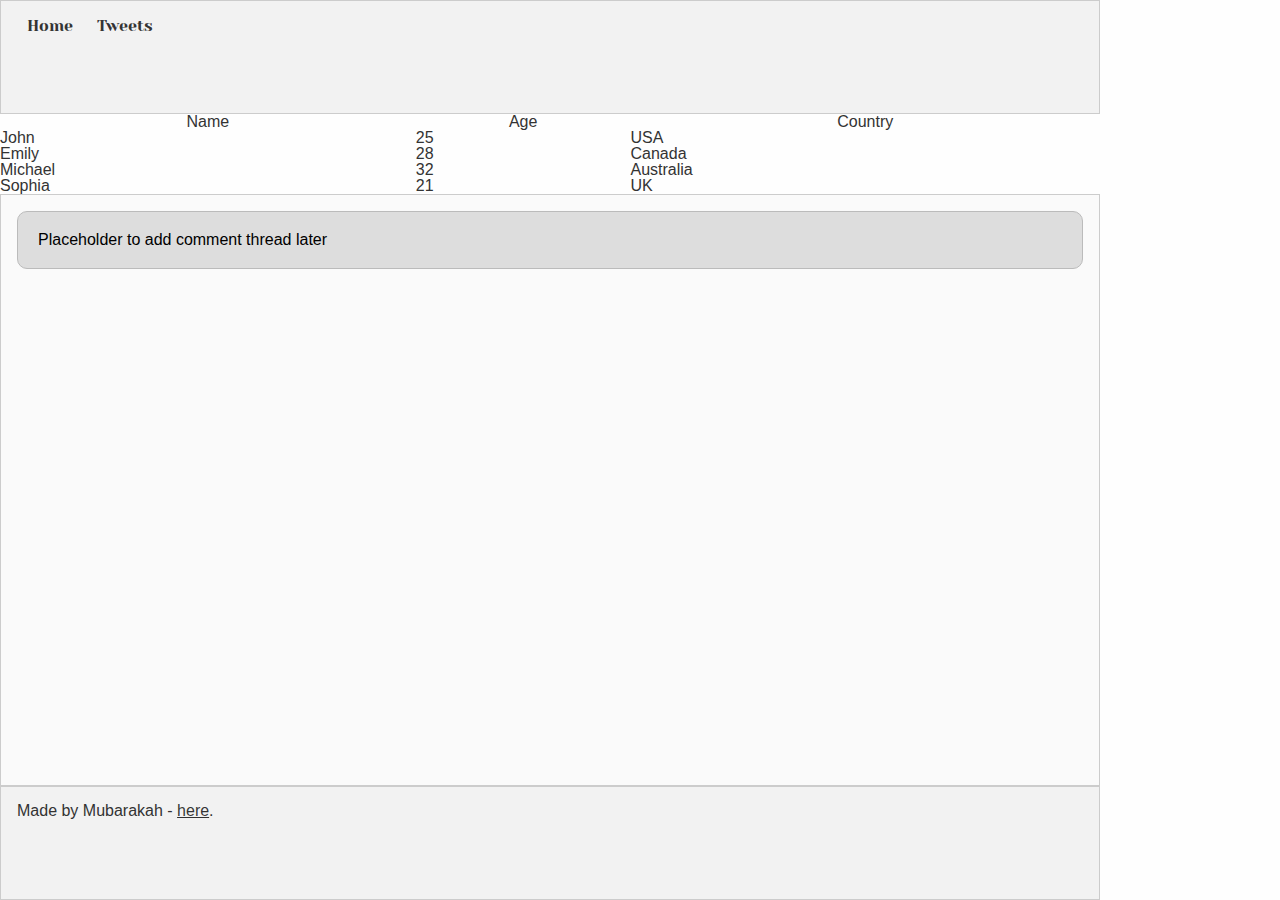
<file: css_basic/index.html>
<!DOCTYPE html>
<html lang="en">
<head>
    <meta charset="UTF-8">
    <meta name="viewport" content="width=device-width, initial-scale=1.0">
    <title>My First Website</title>
    <link href="base.css" rel="stylesheet">
<link href="styles.css" rel="stylesheet">
</head>
<body>
    
    <header>
  <ul>
    <li><a href="index.html">Home</a></li>
    <li><a href="tweets.html">Tweets</a></li>
  </ul>
</header>

 <table>
    <thead>
      <tr>
        <th>Name</th>
        <th>Age</th>
        <th>Country</th>
      </tr>
    </thead>
    <tbody>
      <tr>
        <td>John</td>
        <td>25</td>
        <td>USA</td>
      </tr>
      <tr>
        <td>Emily</td>
        <td>28</td>
        <td>Canada</td>
      </tr>
      <tr>
        <td>Michael</td>
        <td>32</td>
        <td>Australia</td>
      </tr>
      <tr>
        <td>Sophia</td>
        <td>21</td>
        <td>UK</td>
      </tr>
    </tbody>
  </table>
      
  </article>
  <aside>
    <p>Placeholder to add comment thread later</p>
  </aside>
</main>

    
 <footer>
  <p>Made by Mubarakah - <a href="https://www.linkedin.com/in/mubarakah1" target="_blank">here</a>.</p>
</footer>

</body>

</html>
</file>
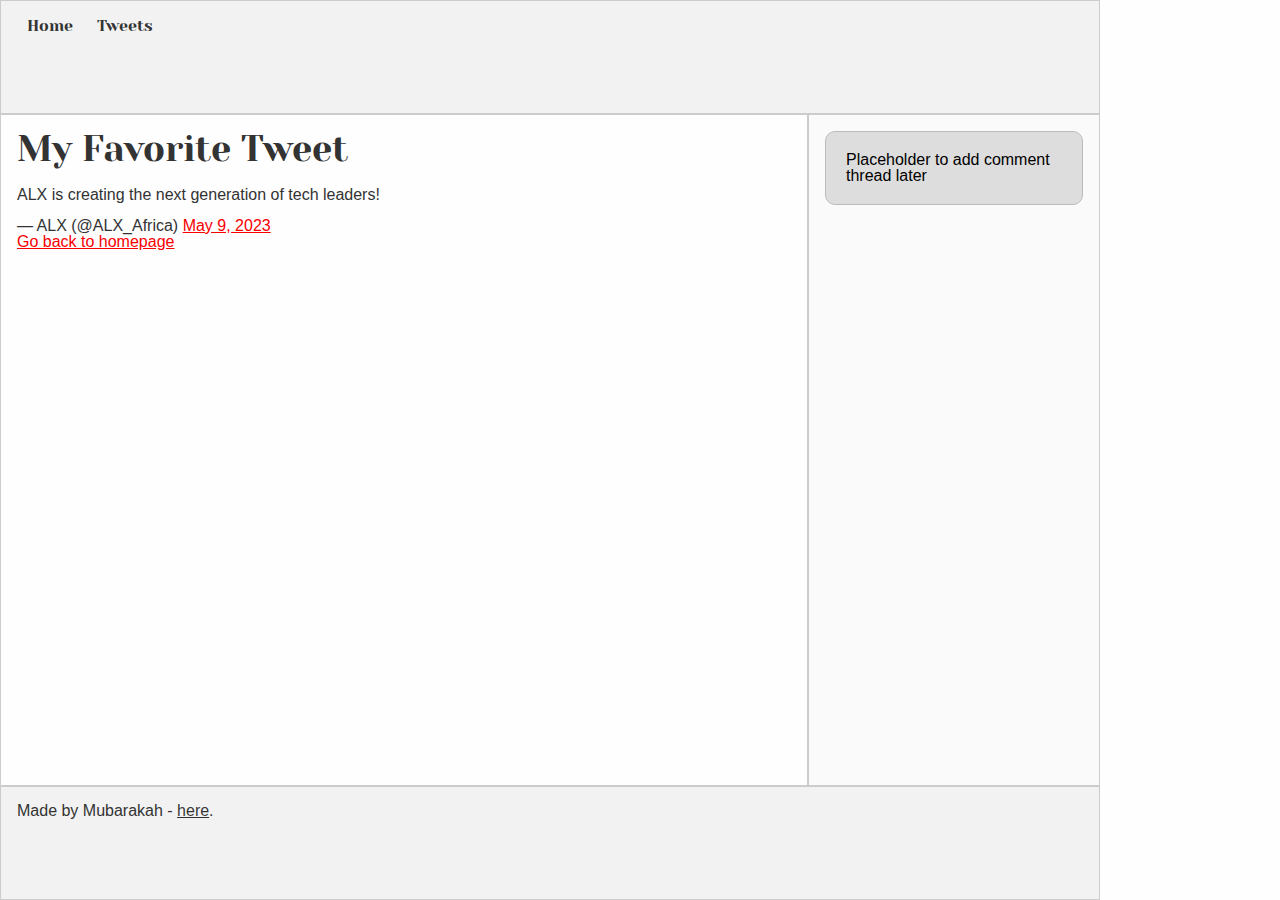
<file: css_basic/tweets.html>
<!DOCTYPE html>
<html lang="en">
<head>
    <meta charset="UTF-8">
    <meta name="viewport" content="width=device-width, initial-scale=1.0">
    <title>My First Website</title>
    <link href="base.css" rel="stylesheet">
<link href="styles.css" rel="stylesheet">
</head>
<body>
<header>
  <ul>
    <li><a href="index.html">Home</a></li>
    <li><a href="tweets.html">Tweets</a></li>
  </ul>
</header>

<main>
  <article>
    <h1>My Favorite Tweet</h1>
    <blockquote class="twitter-tweet">
      <p lang="en" dir="ltr">ALX is creating the next generation of tech leaders!</p>
      &mdash; ALX (@ALX_Africa)
      <a href="https://twitter.com/ALX_Africa/status/1655598239114577920">May 9, 2023</a>
    </blockquote>
<!--     <script async src="https://platform.twitter.com/widgets.js" charset="utf-8"></script> -->
    <p><a href="index.html">Go back to homepage</a></p>
  </article>
  <aside>
    <p>Placeholder to add comment thread later</p>
  </aside>
</main>

    <footer>
  <p>Made by Mubarakah - <a href="https://www.linkedin.com/in/mubarakah1" target="_blank">here</a>.</p>
</footer>

</body>
</html>
</file>
<file: css_basic/base.css>
/* Importing webfonts */
/* (If you're learning CSS, you should disregard that) */

@import url(https://fonts.googleapis.com/css?family=Yeseva+One);
@import url(https://fonts.googleapis.com/css?family=Josefin+Sans:400,700,700italic,400italic);


/* CSS reset rules */

html, body {
	height: 100%;
	min-height: 100%;
}
html, body, div, span, applet, object, iframe,
h1, h2, h3, h4, h5, h6, p, blockquote, pre,
a, abbr, acronym, address, big, cite, code,
del, dfn, img, ins, kbd, q, s, samp,
small, strike, sub, sup, tt, var,
b, u, i, center,
dl, dt, dd,
fieldset, form, label, legend,
table, caption, tbody, tfoot, thead, tr, th, td,
article, aside, canvas, details, embed, 
figure, figcaption, footer, header, hgroup, 
menu, nav, output, ruby, section, summary,
time, mark, audio, video {
	margin: 0;
	padding: 0;
	border: 0;
	font-size: 100%;
	font: inherit;
	vertical-align: baseline;
}
/* HTML5 display-role reset for older browsers */
article, aside, details, figcaption, figure, 
footer, header, hgroup, menu, nav, section {
	display: block;
}
body {
	line-height: 1;
}
blockquote, q {
	quotes: none;
}
blockquote:before, blockquote:after,
q:before, q:after {
	content: '';
	content: none;
}
table {
	border-collapse: collapse;
	border-spacing: 0;
}


/* Fonts and colors */

body {
	font-family: 'Josefin Sans', serif;
	color: rgba(0, 0, 0, 0.8);
}
h1, h2, h3, h4, h5, h6, header {
	font-family: 'Yeseva One', sans-serif;
}
article {
}
header {
	border-bottom: 1px solid rgb(221,221,221);
	transition: border-bottom-color 1s ease;
}
header a {
	color: rgba(0, 0, 0, 0.8);
}
aside {
	background: #FAFAFA;
}
aside p {
	border: 1px solid #bbb;
	background: #ddd;
	color: black;
}
footer a {
	color: rgba(0, 0, 0, 0.8);
}
a {
	color: #F80002;
}


/* Positioning and margins */

@media (min-width: 1100px) {
	body {
		width: 1100px;
		margin: 0 auto;
	}
}

article {
	padding: 50px 15px;
}
article > *:first-child {
	margin-top: 0;
}
aside {
	padding: 50px 15px;
}
header .right {
	float: right;
	margin: 0 10px 15px;
}


/* Header */
header {
	padding: 20px 0;
	height: 80px;
}
header ul {
	list-style: none;
	margin: 0;
	padding: 0;
}
header li {
	display: inline;
	vertical-align:middle;
}
header li:first-child {
	margin: 0;
}
header li a {
	margin: 0 10px;
}
header li.logo {
	font-size: 36px;
}
header a {
	text-decoration: none;
}


/* Aside */

aside p {
	border-radius: 10px;
	padding: 20px 20px;
}


/* Footer */

footer {
	padding: 5px 15px;
	height: 80px;
}


/* Text styles and margins */

p {
	margin-bottom: 15px;
}
h1 {
	font-size: 36px;
	margin: 40px 0 20px;
}
h2 {
	font-size: 32px;
	margin: 30px 0 15px;
}
h3 {
	font-size: 28px;
	margin: 25px 0 10px;
}
h4 {
	font-size: 20px;
	font-weight: bold;
	margin: 20px 0 10px;
}
h5 {
	font-size: 18px;
	font-weight: bold;
	margin: 15px 0 10px;
}
h6 {
	font-weight: bold;
	margin: 5px 0;
}

@media (max-width: 800px) {
  body.works_on_smartphone {
  	display: block;
  }
  body.works_on_smartphone main {
  	display: block;
  }
  header .right {
  	float: none;
  }
}
</file>
<file: css_basic/styles.css>
/* Make body and main flexible containers */
body {
    display: flex;
    flex-direction: column;
    height: 100vh;
    margin: 0;

/* Extra styling q4 */
font-family: Arial, sans-serif;
    background-color: #fefefe;
    color: #333;

}

/* Ensure main is also a flex container for article and aside */
main {
    display: flex;
    flex: 1; 
    min-height: 0; 

}

/* Button */
button {
    background-color: #004466;
    color: white;
    padding: 0.5rem 1rem;
    border: none;
    cursor: pointer;
}

/* Allow article and aside to scroll if content overflows */
article,
aside {
    overflow: auto;
    padding: 1rem;
    border: 1px solid #ccc;
}

/* Article takes 3/4 width, aside takes 1/4 */
article {
    flex: 3;
}

aside {
    flex: 1;
}

/* Optional styling for header and footer */
header,
footer {
    background-color: #f2f2f2;
    padding: 1rem;
    border: 1px solid #ccc;

    
}
</file>
